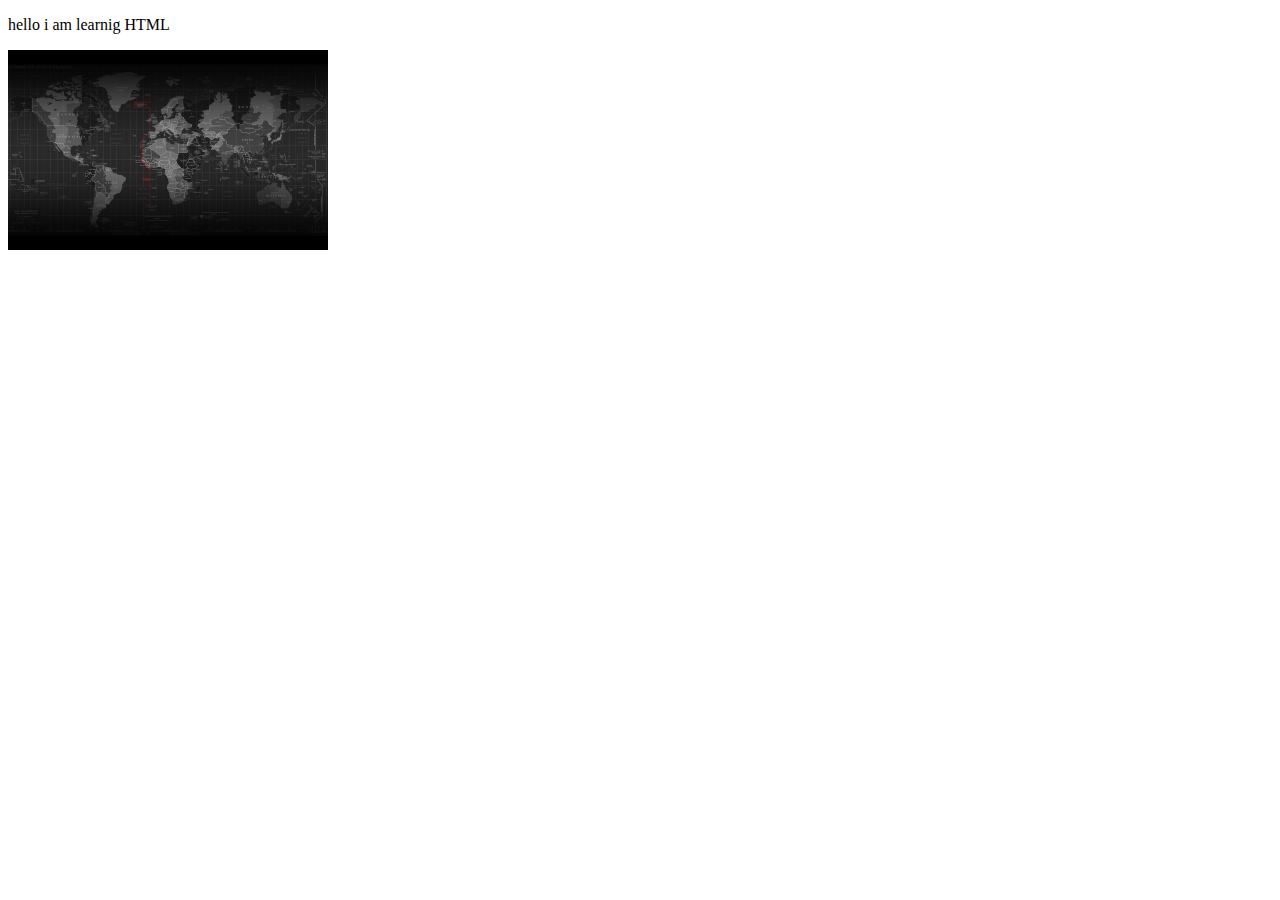
<file: Index.html>
<!DOCTYPE html> 
<html lang="en">
<head>
    <meta charset="UTF-8">
    <meta name="viewport" content="width=device-width, initial-scale=1.0">
    <title>Document</title>
</head>
<body>
    <p>hello i am learnig HTML </p>
    <img src="/map.jpg" alt="map" height="200"/>
</body>
</html>
</file>
